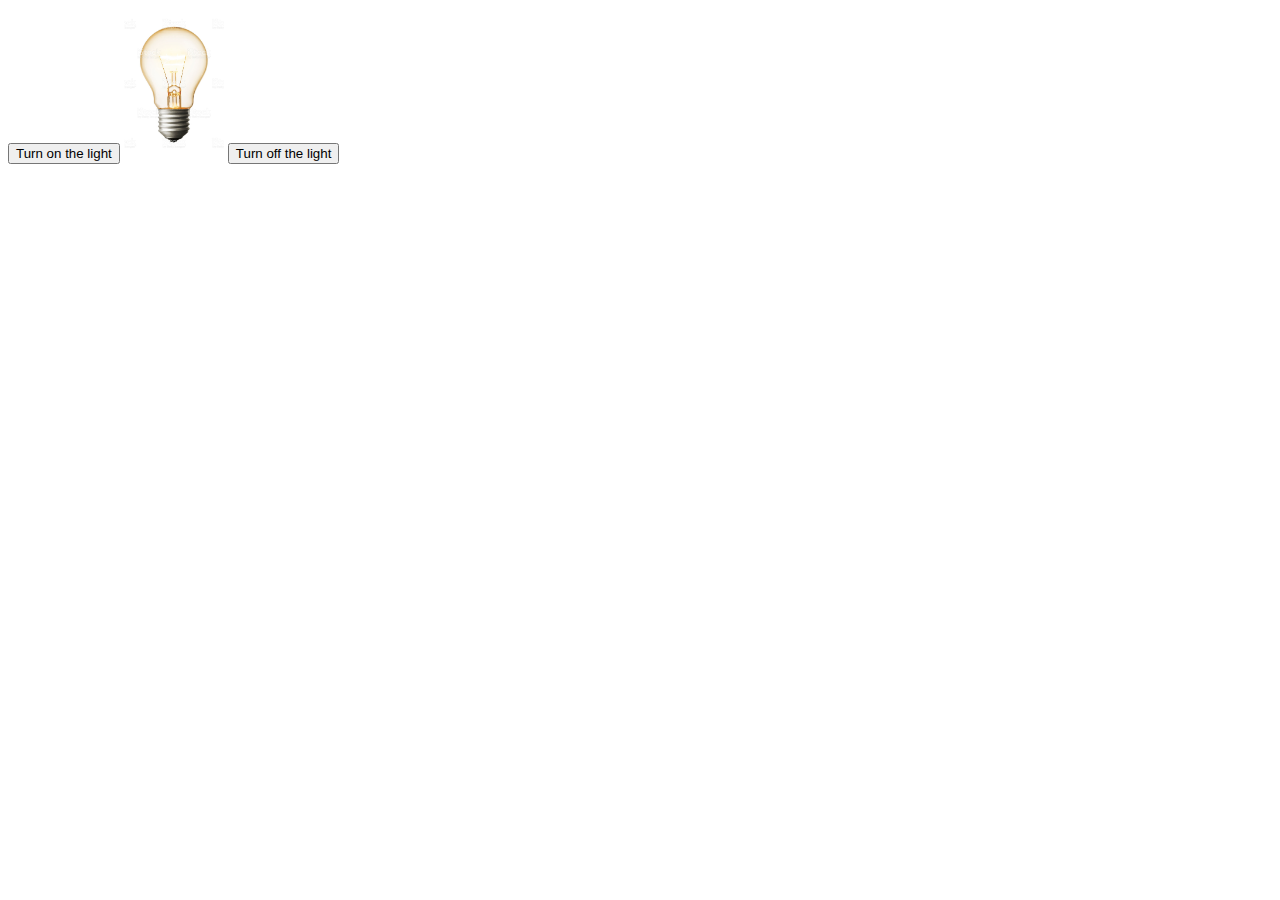
<file: bulb.html>
<!DOCTYPE html>
<html>
<head>

</head>
<body>
<button onclick="document.getElementById('my image').src='download.jpg'">Turn on the light</button>
<img id="my image" src="171371931.jpg" style="width: 100px">
<button onclick="document.getElementById('my image').src='171371931.jpg'"> Turn off the light</button>

</body>
</html>
</file>
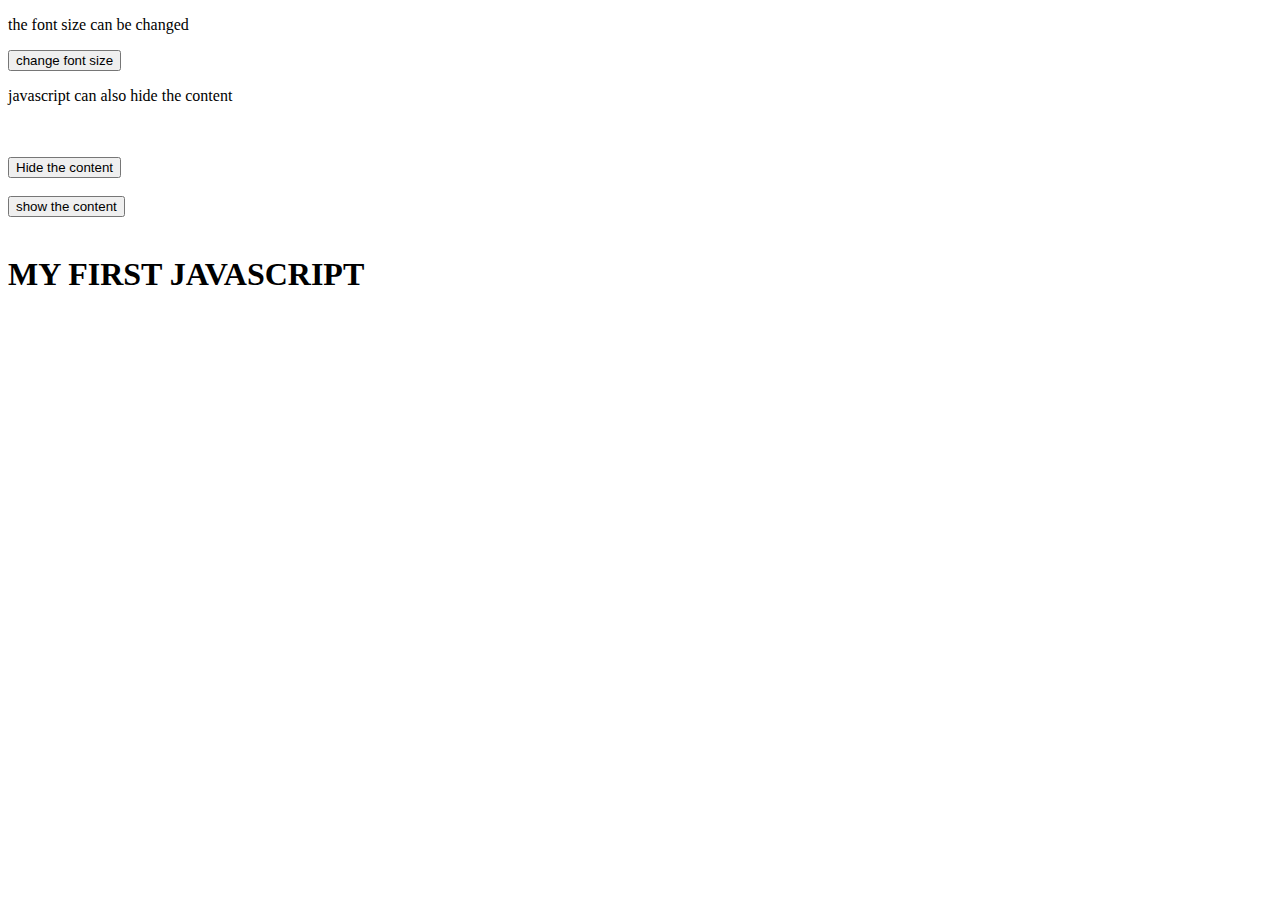
<file: changefont.html>
<!DOCTYPE html>
<html>
<body>
<p id="demo">the font size can be changed</p>
<button type="button" onclick="document.getElementById('demo').style.fontSize='50px'">change font size</button>
<p id ="dd">javascript can also hide the content</p>
<br><br>
<button onclick="document.getElementById('dd').style.display='none'">Hide the content</button>
<br><br>
<p id="ss" style="display: none">hello javascript</p>
<button onclick="document.getElementById('ss').style.display='block'">show the content</button>
<BR>
<BR>
<h1 id="gh"></h1>
<script>
	document.getElementById('gh').innerHTML="MY FIRST JAVASCRIPT";
</script>
</body>
</html>
</file>
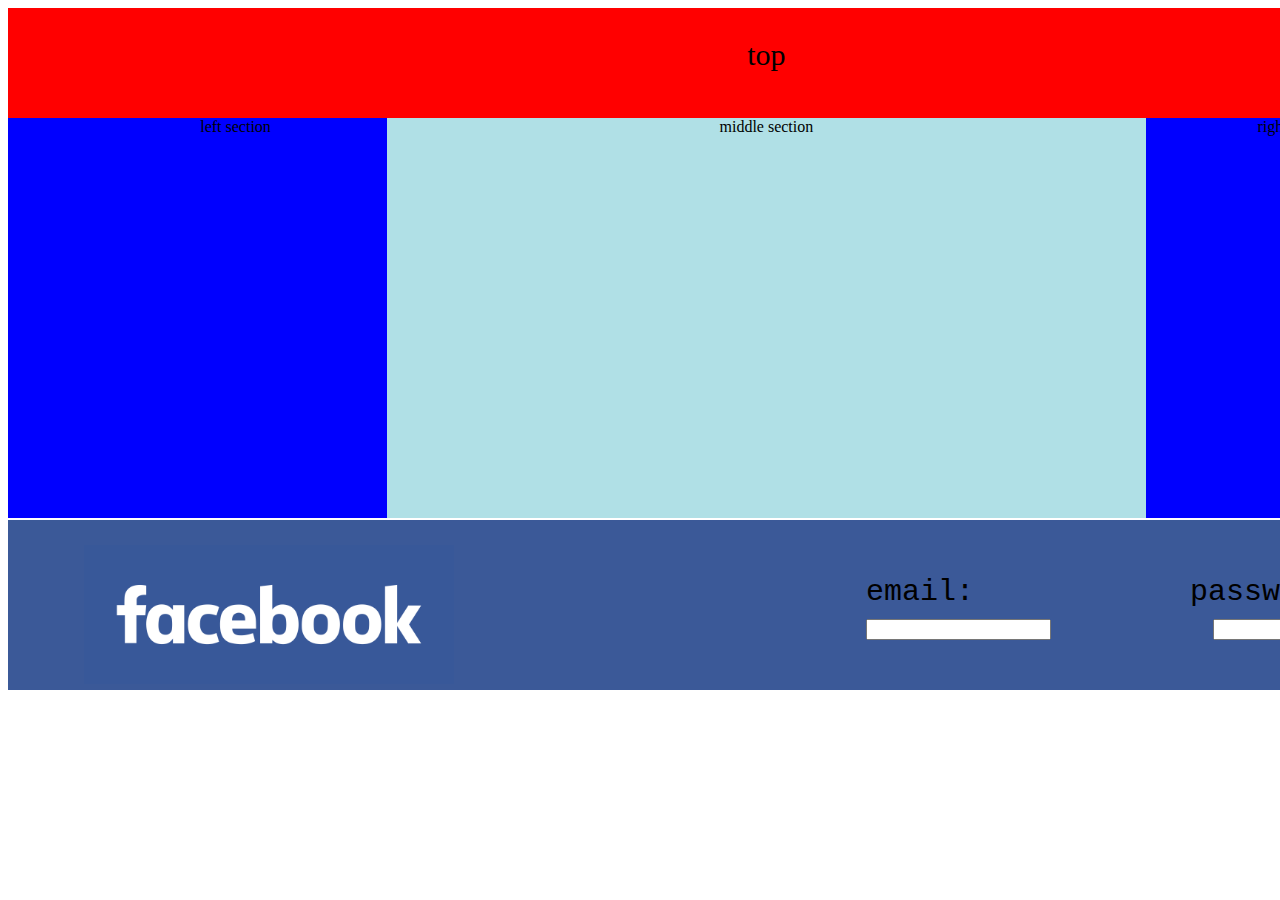
<file: division.html>
<!DOCTYPE html>
<html>
<head>
	<style type="text/css">
		
.header{
	background-color: green;
	height: 200px;
}
div.left {
width: 20%; 
padding: 0 0 0 5%;
height: 400px;
background-color:blue;
text-align: center; 
float: left}

div.content {
width: 40%;
padding: 0 5%;
background-color: powderblue;
height: 400px;
text-align: center;
float: left}

div.right {
width: 20%; 
background-color:blue; 
height: 400px;
padding: 0 5% 0 0;
text-align: center;
float: left}
div.new	 {
width: 90%;
padding: 0 5%;
background-color: #3b5998;
height: 145px;
float: left;
font-size: 80px;
margin-top: 2px;
padding-top: 25px;
}
div.inside {
width: 40%; 
font-size: 30px;
background-color:#3b5998; 
height: 120px;
padding: 0 5% 0 0;
padding-bottom: 3px;
padding-right: 73px;
float: right;
}
div.top {
width: 120%;
height: 80px;
text-align: center;
font-size: 30px;
padding-top: 30px;
background-color: red;
	}

	div.main{
		width: 120%;
	}
	</style>

<body>
<div class="top">top</div>
<div class="main">
<div class="left">left section</div>
<div class="content">middle section</div>
<div class="right">right section</div>
<div class="new"><img src="fb.png" width="370">
<div class="inside">
	<pre>
  email:            password:
  <input type="text" name="pass">         <input type="password" name="user">
</pre>
<br>
</div>
</div>
</div>
<footer></footer>
</body>
</html>
</file>
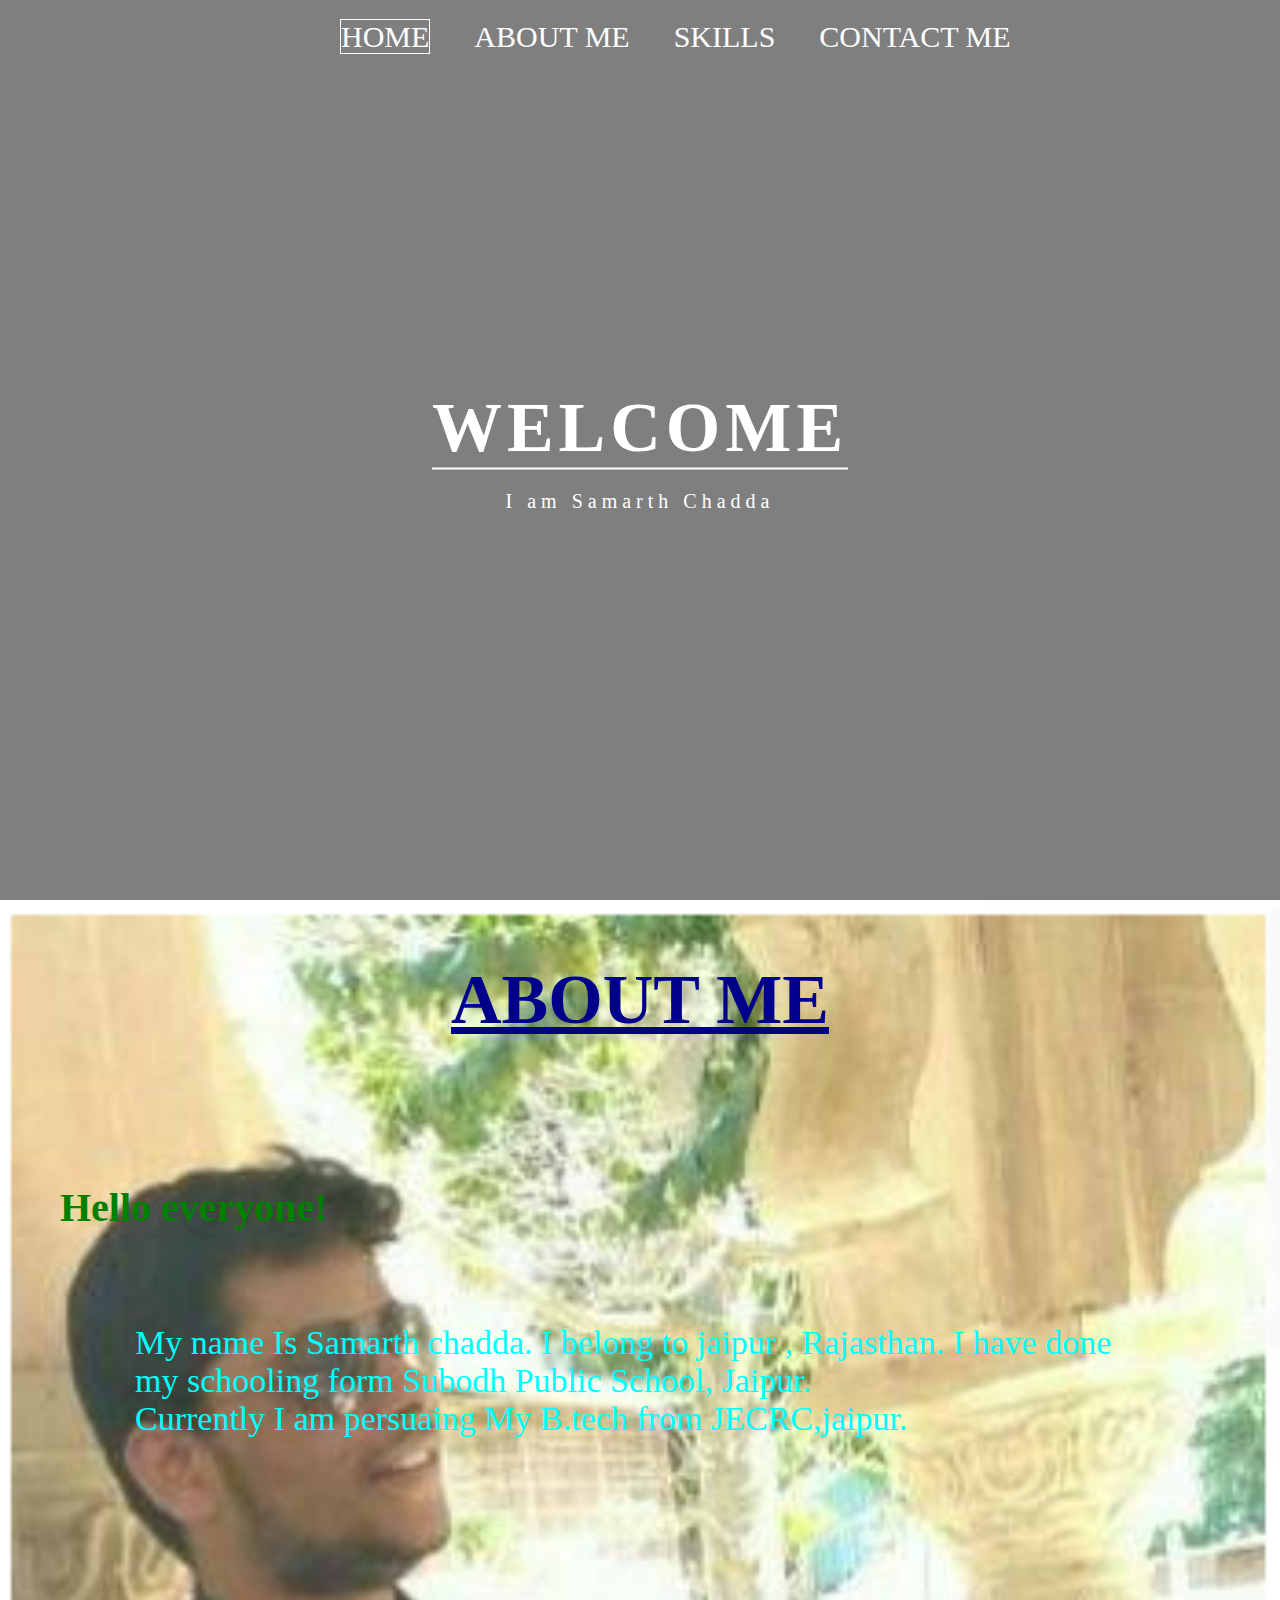
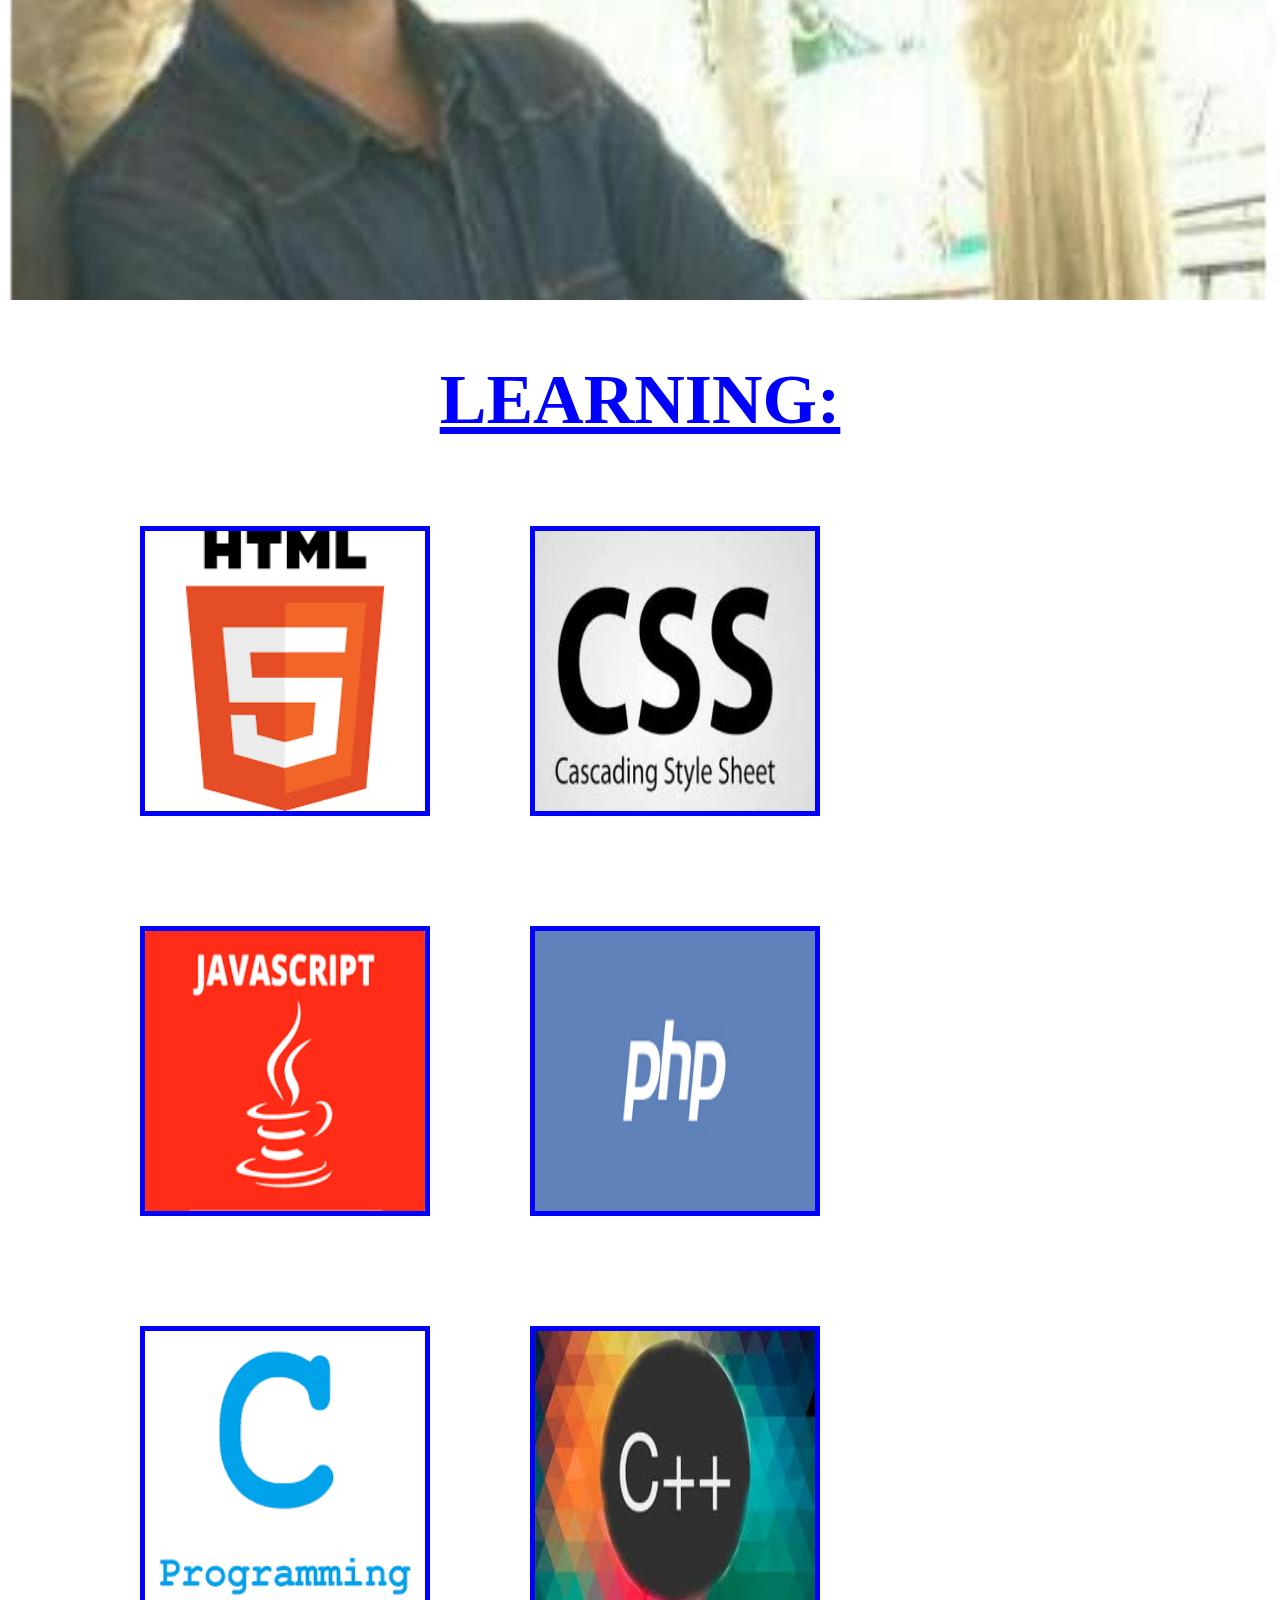
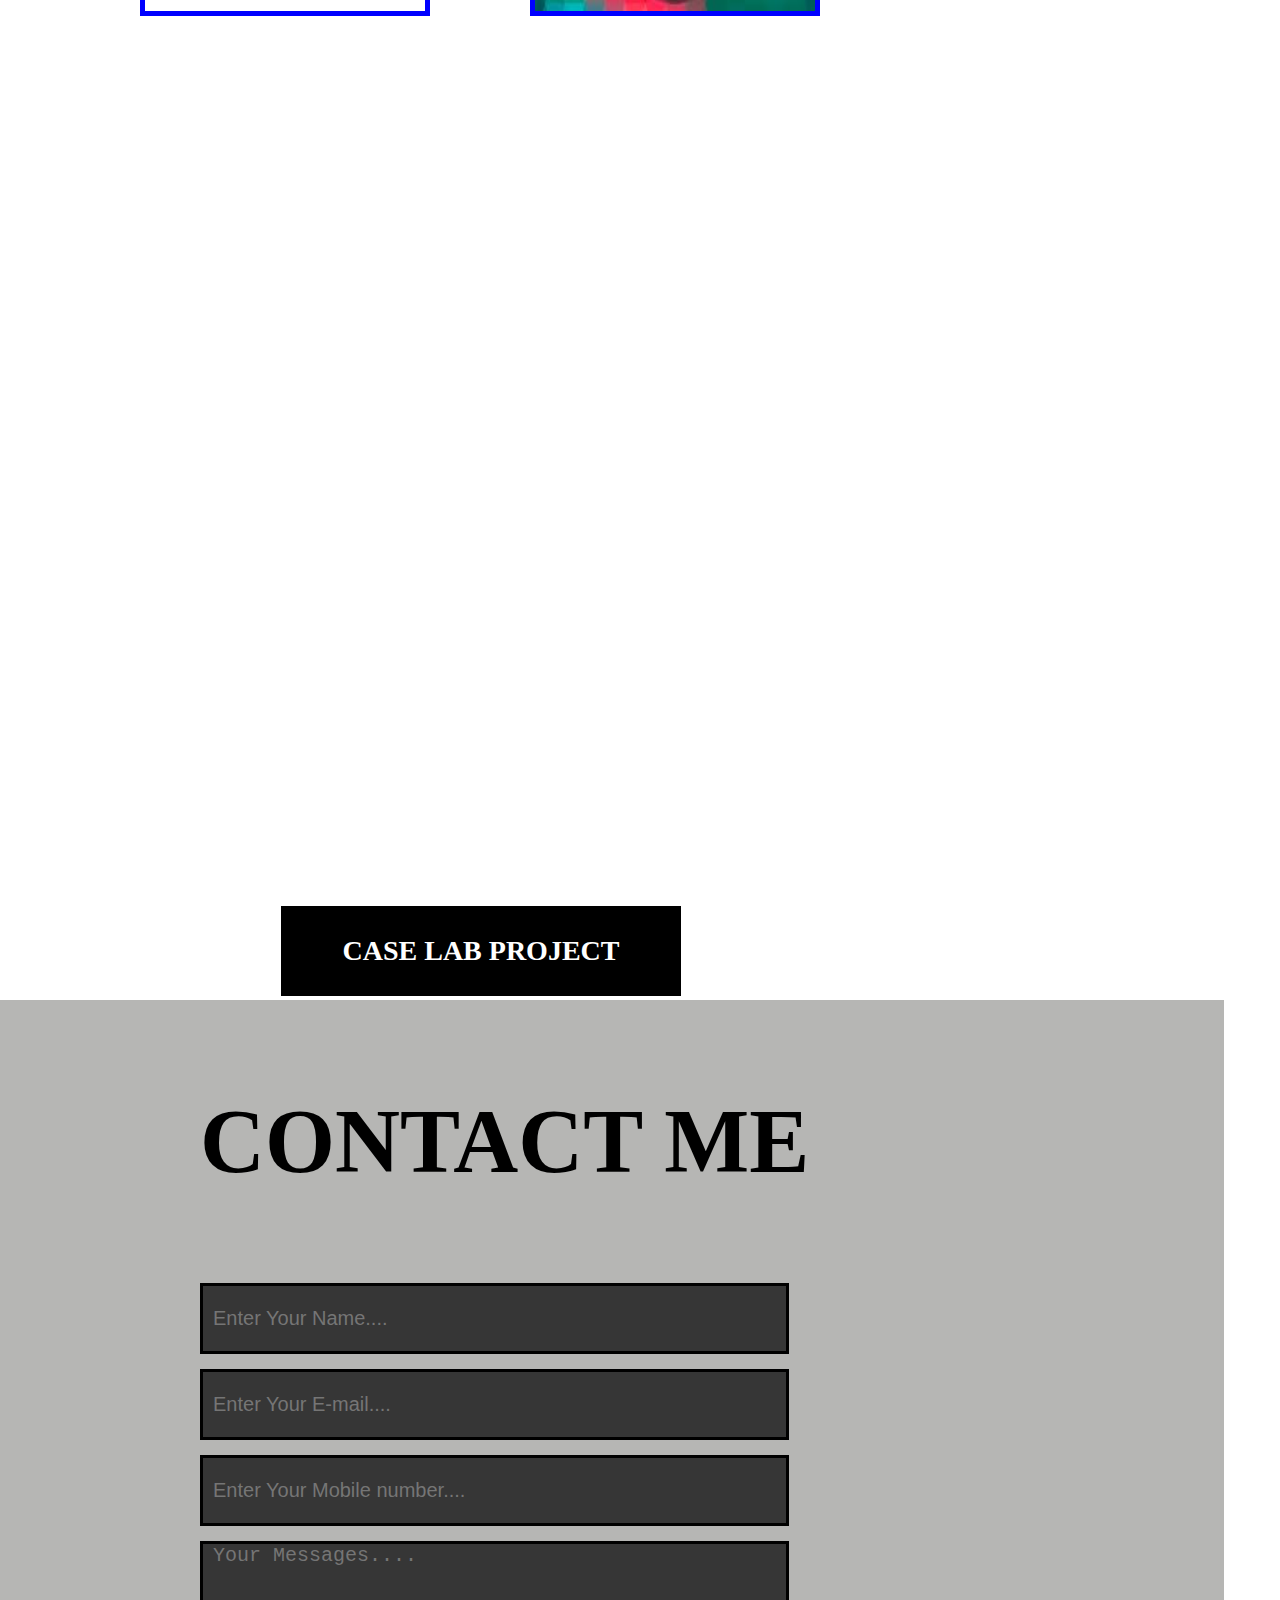
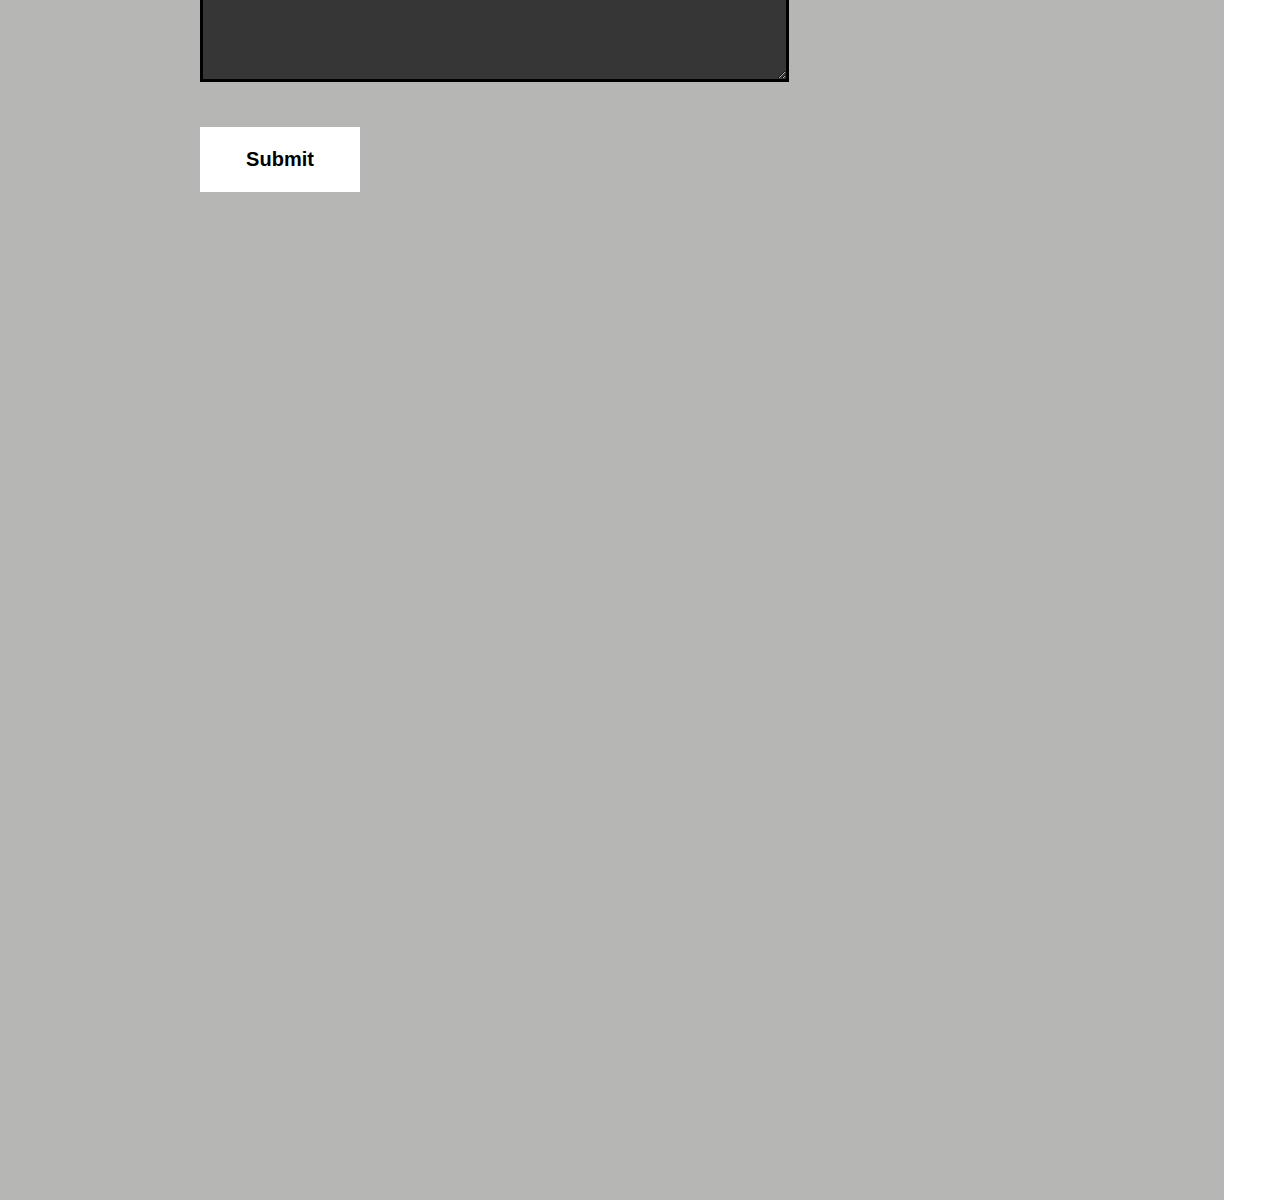
<file: index1.html>
<!DOCTYPE html>
<html>
<head>
	<title>ABOUT SAMARTH</title>
	<link rel="stylesheet" type="text/css" href="styles.css">
</head>
	
<body>
	<div class="slider">
		<div class="load">
			
		</div>
		<div class="content">
			<div class="nav">
				<ul>
					<li><a  class="active" href="">HOME</a></li>
					<li><a href="#about">ABOUT ME</a></li>
					<li><a href="#skills">SKILLS</a></li>
					<li><a href="#contact">CONTACT ME</a></li>

				</ul>
			</div>
			<div class="principal">

				<h1>WELCOME</h1>
				<p>I am Samarth Chadda</p>
			</div>
		</div>
	</div>
	<div class="aboutme" >

		<h1 id="about">ABOUT ME</h1>
		<br><br><br><br><br><br><br><br>
		<h2 style="font-size: 40px"><b>Hello everyone!</b></h2><br><p> My name Is Samarth chadda. I belong to jaipur , Rajasthan.
I have done my schooling form Subodh Public School, Jaipur. <br>
Currently I am persuaing My B.tech from JECRC,jaipur.</p>
<br><br>
<br><br><br><br><br><br><br><br><br>
	</div>
	<div class="skills">
			<h4 id="skills">LEARNING:</h4>
 			<div class="image">
 				<img src="html.png" height="280" width="280">
 			</div>
 			<div class="image">
 				<img src="css.jpg" height="280" width="280">
 			</div>
 			<div class="image">
 				<img src="js.png" height="280" width="280">
 			</div>
 			<div class="image">
 				<img src="php.png" height="280" width="280">
 			</div>
 			<div class="image">
 				<img src="c.png" height="280" width="280">
 			</div>
 			<div class="image">
 				<img src="cpp.jpg" height="280" width="280">
 			</div>

		
	</div>
	<div class="manu">
 			<a class="active" href="case project with backend.mp4" download="download">CASE LAB PROJECT</a>
		</div>
	<div class="contactme">
		<h1 id="contact">CONTACT ME</h1>
 			<div class="contactform">
 				<form >
 					<input type="text" name="name"  class="inputtext" placeholder="Enter Your Name...." required="required">
 					<input type="text" name="ename"  class="inputtext" placeholder="Enter Your E-mail....">
 					<input type="text" name="mobile" class="inputtext"  placeholder="Enter Your Mobile number....">
 					<textarea cols="4" rows="6" class="inputmessage" placeholder="Your Messages...."></textarea>
 						<input type="Submit" name="" class="submitbutton" value="Submit" onclick="myfunc()">
 					
 				</form>
 			
 					<br><h2 id="dd"></h2>
 				<script type="text/javascript">
 					function myfunc(){
 						document.getElementById('dd').innerHTML="Thank You for submitting Your Response";
 					}
 				</script>
 			</div>
 			
 		</div>
</body>
</html>
                                                                                                                   





                                                                                                <!--
<!DOCTYPE html>
<html>
<head>
	<title>The End</title>
	<style type="text/css">
		.bye{
			position: absolute;
			top: 500px;
			width: 100%;
			height: 200px;
			/*background-color: red;*/
		}
		.bye h1{
			font-size: 150px;
		}
	</style>
</head>
<body>
<div class="bye">
	<marquee scrollamount="20" >
	<h1>Bye ByE!</h1>
</marquee>
</div>
</body>
</html>
</file>
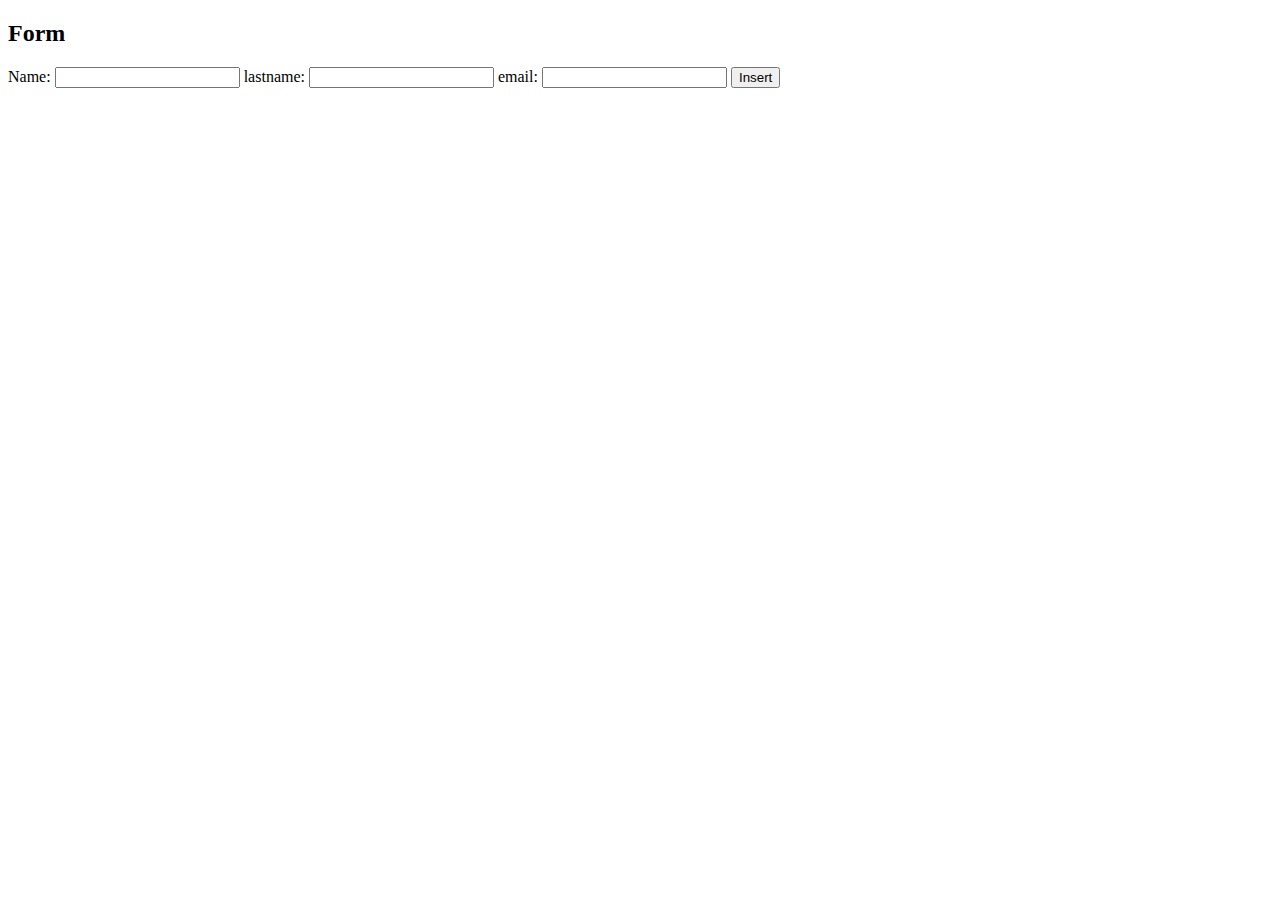
<file: newform.html>
<!DOCTYPE html>
<html>
<head>
	<title></title>
</head>
<body>
	<form action="newform1.php" method="post">
<!-- Method can be set as POST for hiding values in URL-->
<h2>Form</h2>
<label>Name:</label>
<input class="input" name="firstname" type="text" value="">
<label>lastname:</label>
<input class="input" name="lastname" type="text" value="">
<label>email:</label>
<input class="input" name="email" type="text" value="">

<input class="submit" name="submit" type="submit" value="Insert">
</form>
</div>
</div>
</body>
</html>
</file>
<file: styles.css>
*{
	margin: 0;
	padding:0;
}
.load{
	animation: slide 2s;

}
.slider{
	background-repeat: no-repeat;
	background-size: cover;
	background-position: center;
	width: 100%;
	height: 100%;
	animation: slide 40s infinite;

}
.content{
	color:#fff;
	width: 100%;
	height: 100%;
	height: 100vh;
	background-color: rgba(0,0,0,0.5);


}
.principal{
	left: 50%;
	position: absolute;
	text-align: center;

	top: 50%;
	transform: translate(-50%,-50%);
	letter-spacing: 5px;

}

.principal h1{
	font-size: 70px;
	margin-bottom: 20px;
	border-bottom: 2px solid white;

}
.principal p{
	font-size: 20px;

}
@keyframes slide{
	0%{
		background-image: url(s1.jpg);
	}
	20%{
		background-image: url(s2.jpg);
	}
	30%{
		background-image: url(s3.jpg);
	}
	40%{
		background-image: url(s4.jpg);
	}
	50%{
		background-image: url(s5.jpg);
	}
	60%{
		background-image: url(s6.jpg);
	}
	70%{
		background-image: url(s7.jpg);
	}
	80%{
		background-image: url(s9.jpg);
	}
	90%{
		background-image: url(s10.jpg);
	}
	100%{
		background-image: url(s11.jpg);
	}

}
.nav{
	position: absolute;
	float: left;
	left: 25%;

}
.nav li{
	display: inline-block;
	padding: 20px;
	/*font-weight: bold;*/
	font-size: 30px;
}
.nav a{
	text-decoration: none;
	color: white;
}
a.active{
	background-color: transparent;
	border:1px solid white;

}
.nav a:hover{
	color: white;
	border: 1px solid white;
}
.aboutme{
	padding: 60px;
	background-color: powderblue;
	background-image: url(samarth.PNG);
	background-size: cover;
	height: 880px;

}
.aboutme h1{
	text-align: center;
	text-decoration: underline;
	color: darkblue;
	font-size: 70px;
}

.aboutme h2{
	color: green;
	/*z-index: 12344;*/

}
.aboutme p{
	color: #00FFFF;
	padding: 75px;
	font-size: 34px;
	/*z-index: 12300;*/
}
.skills{
	/*background-color: powderblue;*/
	background-size: cover;

	padding: 60px;
}


	.skills .image{
		margin: 20px;
		float: left;
		margin-top:6px;
		padding-left:60px;
		padding-top: 80px;
		/*border: 5px solid blue;*/


	}
	   .image img{
	   	transition: all ease 0.5s;
	   	-webkit-transition: all ease 0.5s;
	   	transform: scale(1);
	   	-webkit-transform: scale(1);
	   	border: 5px solid blue;


	   }

	.image img:hover{
		transform: scale(1.5);
		-webkit-transform: scale(1.5);

	}

.skills h4{
	font-size: 70px;
	text-decoration: underline;
	text-align: center;
	color: blue;

	/*background-color: white;*/
}

.contactme{
		position: absolute;
		top: 4200px;
		color: black;
		background-color: #B6B6B4;
		/*padding-top: 0 60px;*/
		background-size: cover;
		padding-left: 200px;
		width: 80%;
		height: 200%;
		
	}
	.inputtext{
		width: 55%;
		height: 65px;
		border: 3px solid black;
		color: white;
		background-color: rgba(0,0,0,0.7);
		font-size: 20px;
		padding: 0 10px;
		float: left;
		margin-bottom: 15px;
	}

	.inputmessage{
		width: 55%;
		height: 135px;
		border: 3px solid black;
		color: white;
		background-color: rgba(0,0,0,0.7);
		font-size: 20px;
		padding: 0 10px;
		float: left;

	}

	.submitbutton{
		width: 160px;
		height: 65px;
		background-color: white;
		color: black;
		font-size: 20px;
		border: none;
		font-weight: bold;
		float: left;
		clear: both;
		margin-top: 45px;
	}

	.contactme h1{
		font-size: 90px;
		padding: 90px;
		text-align: left;
		padding-left: 0px;
	}
	.contactme h2{
		color: red;
		position: absolute;
		top: 810px;
		font-size: 40px;
	}
.manu a{
		
		text-decoration: none;
		font-size: 28px;
		font-family: verdana;
		font-weight: bold;
		width: 400px;
		height: 90px;
		/*display: inline-block;*/
		margin: 5px 0;
		float: left;
		top: 4100px;
		position: absolute;
		left: 280px;
		background-color: black;
		color: white;
		line-height: 90px;
		text-align: center;
		transition: 300ms;
	
		/*margin-top: 30px;*/
	}

	.manu a:hover{
		color: white;
		transition: 300ms;
		/*transform: 300ms;*/
		width: 550px;
		background-color: blue;

	}
</file>
